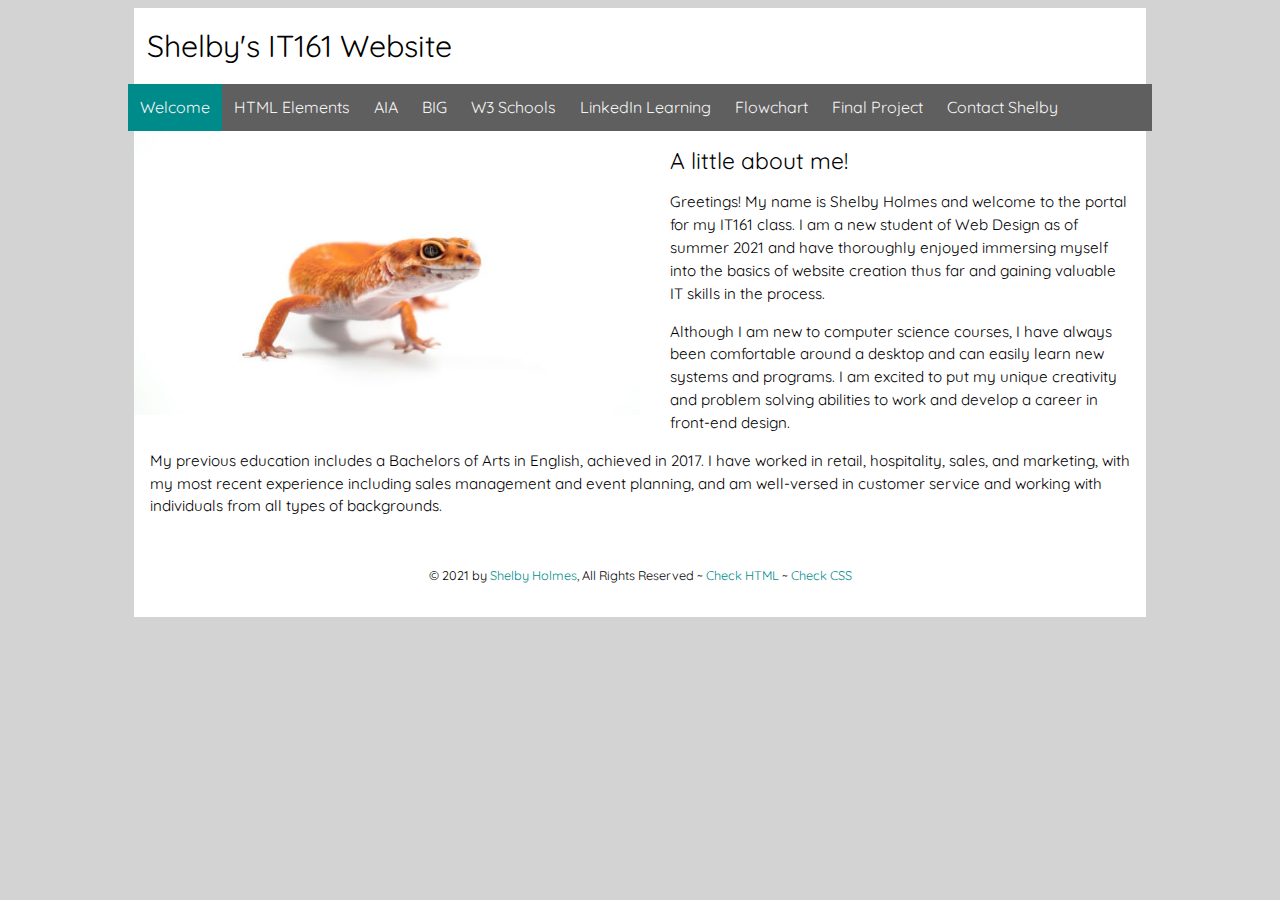
<file: it161/index.html>
<!DOCTYPE html>
<html lang="en">
 <head>
  <title>Shelby Holmes's IT161 Portal Website</title>
  <meta name="robots" content="noindex,nofollow" />
  <meta name="viewport" content="width=device-width" />
  <meta charset="utf-8" />
  <link rel="stylesheet" href="css/portal.css" />
  <link rel="stylesheet" href="css/nav.css" />
 </head>
 <body>
     <header>
     <h1>Shelby's IT161 Website</h1>
     <nav class="topnav" id="myTopnav">
       <a href="index.html" class="active">Welcome</a>
       <a href="elements.html">HTML Elements</a>
       <a href="aia.html">AIA</a>
       <a href="big/index.html">BIG</a>
       <a href="http://w3schools.com" target="_blank">W3 Schools</a>
       <a href="https://www.linkedin.com/learning/" target="_blank">LinkedIn Learning</a>
       <a href="flowchart.html">Flowchart</a>
       <a href="fp/template.html" target="_blank">Final Project</a>
       <a href="contact.php">Contact Shelby</a>
       <a href="javascript:void(0);" class="icon" onclick="myFunction()">&#9776;</a>
     </nav>
     </header>
     
   <div class="wrapper">
     
     <img class="desktop" src="images/desktop.jpg" alt="Photo of a leopard gecko" />
       
     <img class="tablet" src="images/tablet.jpg" alt="Close-up photo of a leopard gecko" />
       
     <img class="phone" src="images/phone.jpg" alt="Photo of a leopard gecko" />
       
       <h2 class="subheader">A little about me!</h2>
       
       <p>Greetings! My name is Shelby Holmes and welcome to the portal for my IT161 class. I am a new student of Web Design as of summer 2021 and have thoroughly enjoyed immersing myself into the basics of website creation thus far and gaining valuable IT skills in the process.</p>
       <p>Although I am new to computer science courses, I have always been comfortable around a desktop and can easily learn new systems and programs. I am excited to put my unique creativity and problem solving abilities to work and develop a career in front-end design.</p>
       <p>My previous education includes a Bachelors of Arts in English, achieved in 2017. I have worked in retail, hospitality, sales, and marketing, with my most recent experience including sales management and event planning, and am well-versed in customer service and working with individuals from all types of backgrounds.</p>
       
     <footer>
      <p><small>&copy; 2021 by 
          <a href="contact.php">Shelby Holmes</a>, All Rights Reserved ~ 
          <a id="html-checker" href="#">Check HTML</a> ~ 
          <a href="https://jigsaw.w3.org/css-validator/check?uri=referer">Check CSS</a></small>
     </p>
    </footer>
  </div>
     
  <!-- Toggle between adding and removing the "responsive" class to topnav when the user clicks on the icon -->
     
  <script>
    //https://tinyurl.com/dynamic-html-checker
    document.getElementById("html-checker").setAttribute("href","https://validator.w3.org/nu/?doc=" + location.href);  
    
    //manages mobile nav 
    function myFunction() {
        var x = document.getElementById("myTopnav");
        if (x.className === "topnav") {
            x.className += " responsive";
        } else {
            x.className = "topnav";
        }
    }   
 </script>
     
 </body>
</html>
</file>
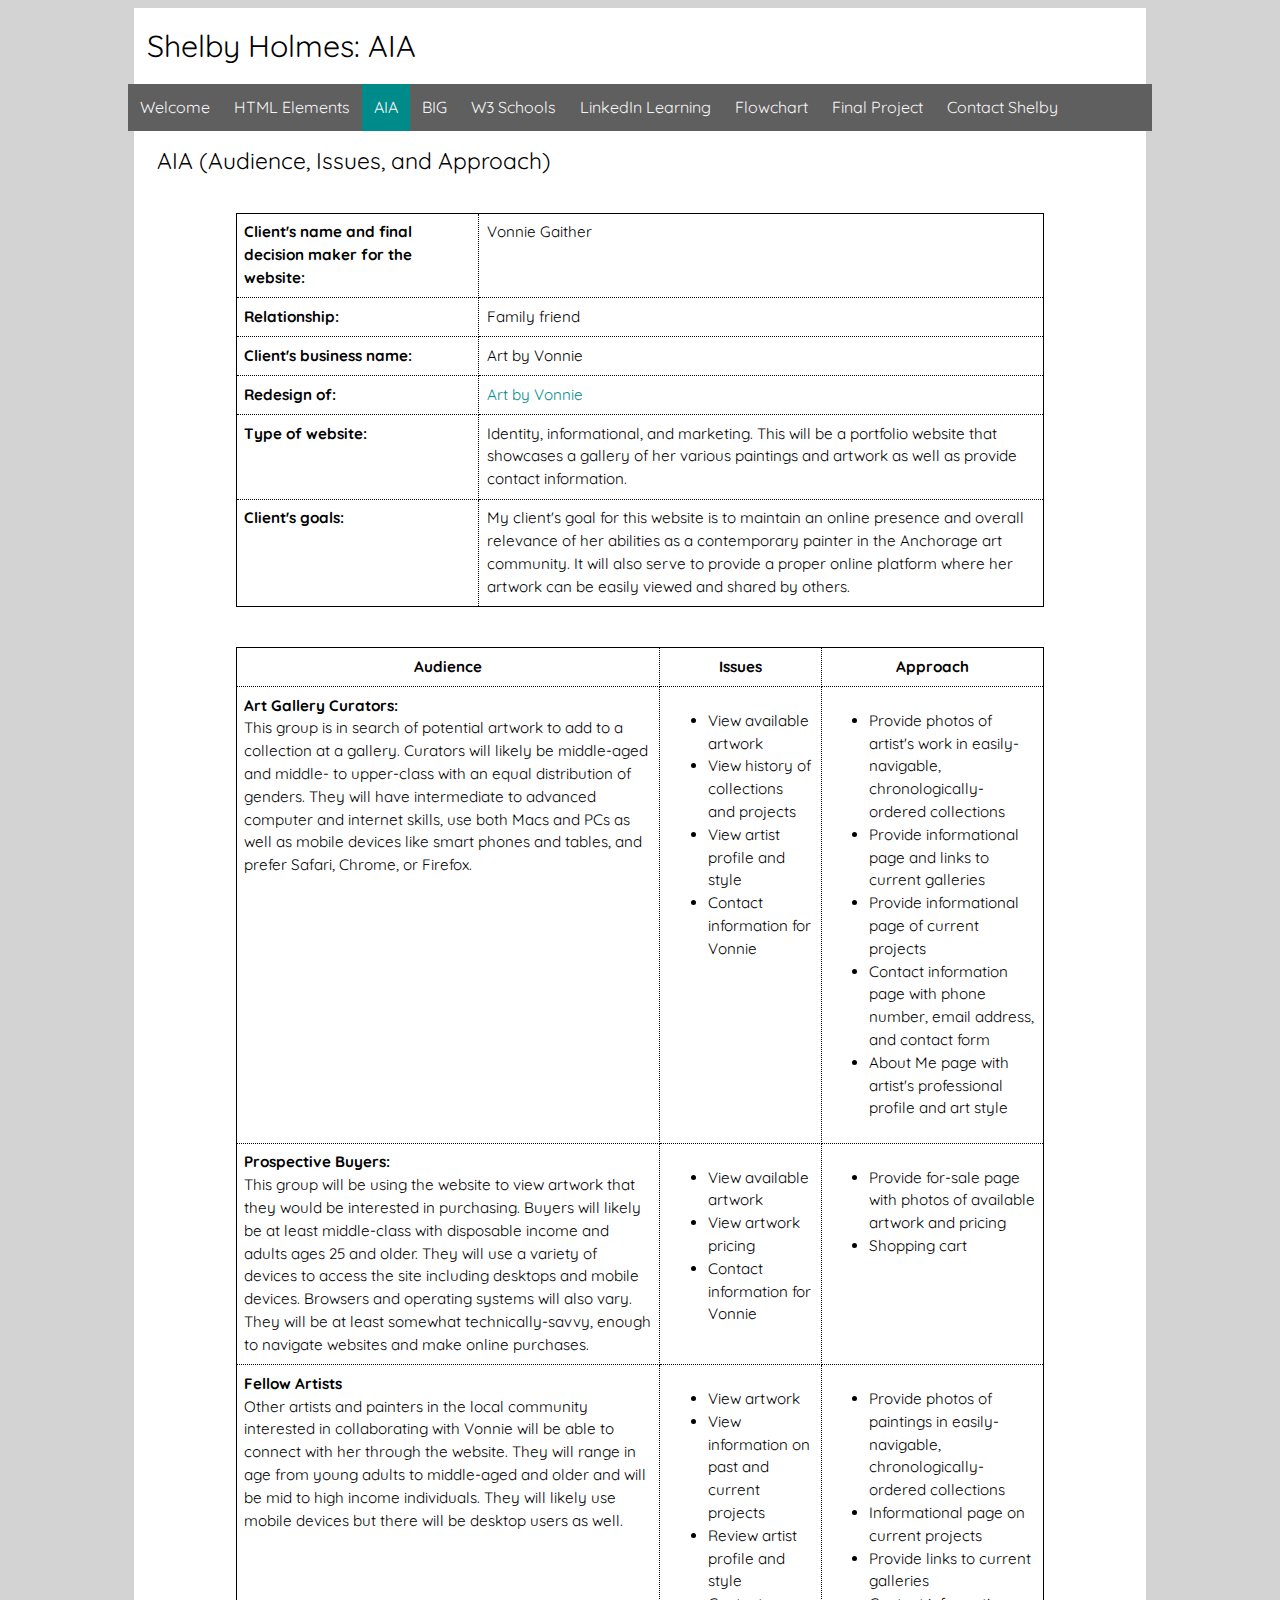
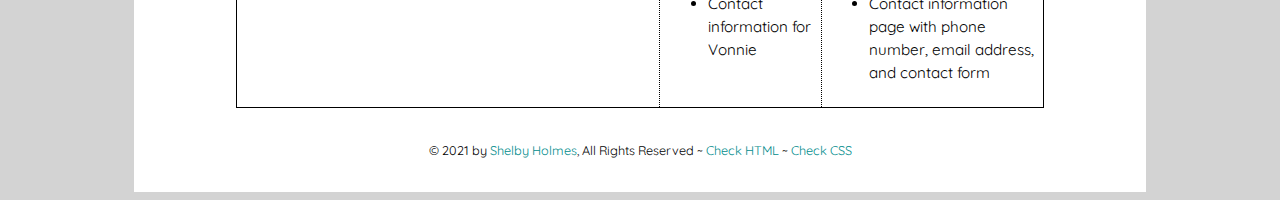
<file: it161/aia.html>
<!DOCTYPE html>
<html lang="en">
 <head>
  <title>Shelby Holmes: AIA</title>
  <meta name="robots" content="noindex,nofollow" />
  <meta name="viewport" content="width=device-width" />
  <meta charset="utf-8" />
  <link rel="stylesheet" href="css/portal.css" />
  <link rel="stylesheet" href="css/nav.css" />
  <link rel="stylesheet" href="css/tables.css" />
 </head>
 <body>
     <header>
     <h1>Shelby Holmes: AIA</h1>
     <nav class="topnav" id="myTopnav">
       <a href="index.html">Welcome</a>
       <a href="elements.html" >HTML Elements</a>
       <a href="aia.html" class="active">AIA</a>
       <a href="big/index.html">BIG</a>
       <a href="http://w3schools.com" target="_blank">W3 Schools</a>
       <a href="https://www.linkedin.com/learning/" target="_blank">LinkedIn Learning</a>
       <a href="flowchart.html">Flowchart</a>
       <a href="fp/index.html">Final Project</a>
       <a href="contact.php">Contact Shelby</a>
       <a href="javascript:void(0);" class="icon" onclick="myFunction()">&#9776;</a>
     </nav>
     </header>
     
   <div class="wrapper">
     
       <h2 class="subheader">AIA (Audience, Issues, and Approach)</h2>
        <table class="client">
            <tr>
                <th>Client's name and final decision maker for the website:</th>
                <td>Vonnie Gaither</td>
            </tr>
            <tr>
                <th>Relationship:</th>
                <td>Family friend</td>
            </tr>
            <tr>
                <th>Client's business name:</th>
                <td>Art by Vonnie</td>
            </tr>
            <tr>
                <th>Redesign of:</th>
                <td><a href="https://artbyvonnie2.weebly.com/" target="new window">Art by Vonnie</a></td>
            </tr>
            <tr>
                <th>Type of website:</th>
                <td>Identity, informational, and marketing. This will be a portfolio website that showcases a gallery of her various paintings and artwork as well as provide contact information. </td>
            </tr>
            <tr>
                <th>Client's goals:</th>
                <td>My client's goal for this website is to maintain an online presence and overall relevance of her abilities as a contemporary painter in the Anchorage art community. It will also serve to provide a proper online platform where her artwork can be easily viewed and shared by others.</td>
            </tr>
        </table>
            
        <table>
            <tr>
                <th>Audience</th>
                <th>Issues</th>
                <th>Approach</th>
            </tr>
            <tr>
                <td><strong>Art Gallery Curators:</strong> <br>This group is in search of potential artwork to add to a collection at a gallery. Curators will likely be middle-aged and middle- to upper-class with an equal distribution of genders. They will have intermediate to advanced computer and internet skills, use both Macs and PCs as well as mobile devices like smart phones and tables, and prefer Safari, Chrome, or Firefox.</td>
                <td>
                <ul>
                    <li>View available artwork</li>
                    <li>View history of collections and projects</li>
                    <li>View artist profile and style</li>
                    <li>Contact information for Vonnie</li>
                </ul>
                </td>
                <td>
                <ul>
                    <li>Provide photos of artist's work in easily-navigable, chronologically-ordered collections</li>
                    <li>Provide informational page and links to current galleries</li>
                    <li>Provide informational page of current projects</li>
                    <li>Contact information page with phone number, email address, and contact form</li>
                    <li>About Me page with artist's professional profile and art style</li>
                </ul>
                </td>
            </tr>
            <tr>
                <td><strong>Prospective Buyers:</strong> <br>This group will be using the website to view artwork that they would be interested in purchasing. Buyers will likely be at least middle-class with disposable income and adults ages 25 and older. They will use a variety of devices to access the site including desktops and mobile devices. Browsers and operating systems will also vary. They will be at least somewhat technically-savvy, enough to navigate websites and make online purchases.</td>
                <td>
                <ul>
                    <li>View available artwork</li>
                    <li>View artwork pricing</li>
                    <li>Contact information for Vonnie</li>
                </ul>
                </td>
                <td>
                <ul>
                    <li>Provide for-sale page with photos of available artwork and pricing</li>
                    <li>Shopping cart</li>
                </ul>
                </td>
            </tr>
            <tr>
                <td><strong>Fellow Artists</strong> <br>Other artists and painters in the local community interested in collaborating with Vonnie will be able to connect with her through the website. They will range in age from young adults to middle-aged and older and will be mid to high income individuals. They will likely use mobile devices but there will be desktop users as well.</td>
                <td>
                <ul>
                    <li>View artwork</li>
                    <li>View information on past and current projects</li>
                    <li>Review artist profile and style</li>
                    <li>Contact information for Vonnie</li>
                </ul>
                </td>
                <td>
                <ul>
                    <li>Provide photos of paintings in easily-navigable, chronologically-ordered collections</li>
                    <li>Informational page on current projects</li>
                    <li>Provide links to current galleries</li>
                    <li>Contact information page with phone number, email address, and contact form</li>
                </ul>
                </td>
            </tr>
        </table>
      
     <footer>
      <p><small>&copy; 2021 by 
          <a href="contact.php">Shelby Holmes</a>, All Rights Reserved ~ 
          <a id="html-checker" href="#" target="new window">Check HTML</a> ~ 
          <a href="https://jigsaw.w3.org/css-validator/check?uri=referer" target="new window">Check CSS</a></small>
     </p>
    </footer>
  </div>
     
  <!-- Toggle between adding and removing the "responsive" class to topnav when the user clicks on the icon -->
     
  <script>
    //https://tinyurl.com/dynamic-html-checker
    document.getElementById("html-checker").setAttribute("href","https://validator.w3.org/nu/?doc=" + location.href);  
    
    //manages mobile nav 
    function myFunction() {
        var x = document.getElementById("myTopnav");
        if (x.className === "topnav") {
            x.className += " responsive";
        } else {
            x.className = "topnav";
        }
    }   
 </script>
     
 </body>
</html>
</file>
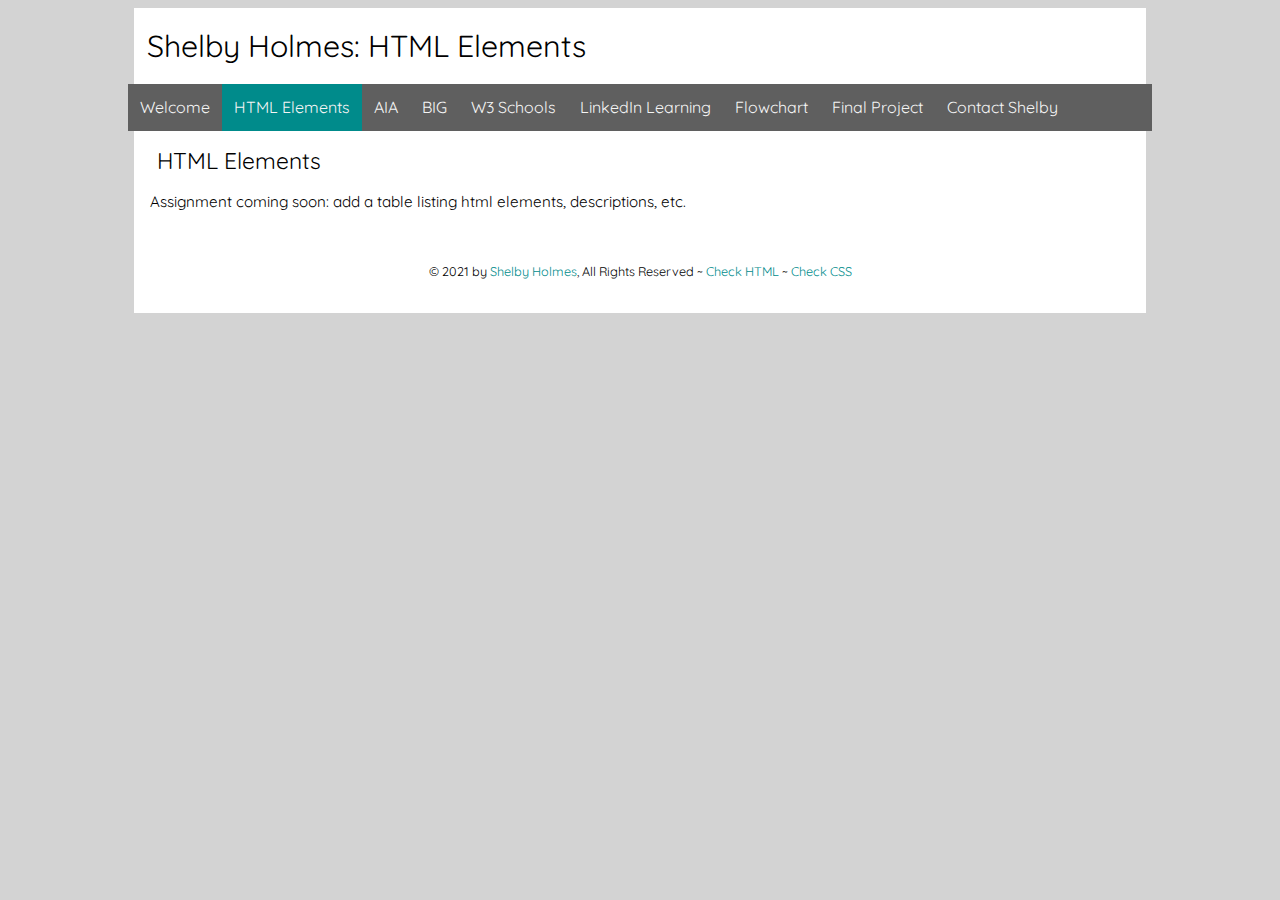
<file: it161/elements.html>
<!DOCTYPE html>
<html lang="en">
 <head>
  <title>Shelby Holmes: HTML Elements</title>
  <meta name="robots" content="noindex,nofollow" />
  <meta name="viewport" content="width=device-width" />
  <meta charset="utf-8" />
  <link rel="stylesheet" href="css/portal.css" />
  <link rel="stylesheet" href="css/nav.css" />
 </head>
 <body>
     <header>
     <h1>Shelby Holmes: HTML Elements</h1>
     <nav class="topnav" id="myTopnav">
       <a href="index.html">Welcome</a>
       <a href="elements.html" class="active">HTML Elements</a>
       <a href="aia.html">AIA</a>
       <a href="big/index.html">BIG</a>
       <a href="http://w3schools.com" target="_blank">W3 Schools</a>
       <a href="https://www.linkedin.com/learning/" target="_blank">LinkedIn Learning</a>
       <a href="flowchart.html">Flowchart</a>
       <a href="fp/index.html">Final Project</a>
       <a href="contact.php">Contact Shelby</a>
       <a href="javascript:void(0);" class="icon" onclick="myFunction()">&#9776;</a>
     </nav>
     </header>
     
   <div class="wrapper">
     
       <h2 class="subheader">HTML Elements</h2>
       
       <p>Assignment coming soon: add a table listing html elements, descriptions, etc.</p>
       
     <footer>
      <p><small>&copy; 2021 by 
          <a href="contact.php">Shelby Holmes</a>, All Rights Reserved ~ 
          <a id="html-checker" href="#">Check HTML</a> ~ 
          <a href="https://jigsaw.w3.org/css-validator/check?uri=referer">Check CSS</a></small>
     </p>
    </footer>
  </div>
     
  <!-- Toggle between adding and removing the "responsive" class to topnav when the user clicks on the icon -->
     
  <script>
    //https://tinyurl.com/dynamic-html-checker
    document.getElementById("html-checker").setAttribute("href","https://validator.w3.org/nu/?doc=" + location.href);  
    
    //manages mobile nav 
    function myFunction() {
        var x = document.getElementById("myTopnav");
        if (x.className === "topnav") {
            x.className += " responsive";
        } else {
            x.className = "topnav";
        }
    }   
 </script>
     
 </body>
</html>
</file>
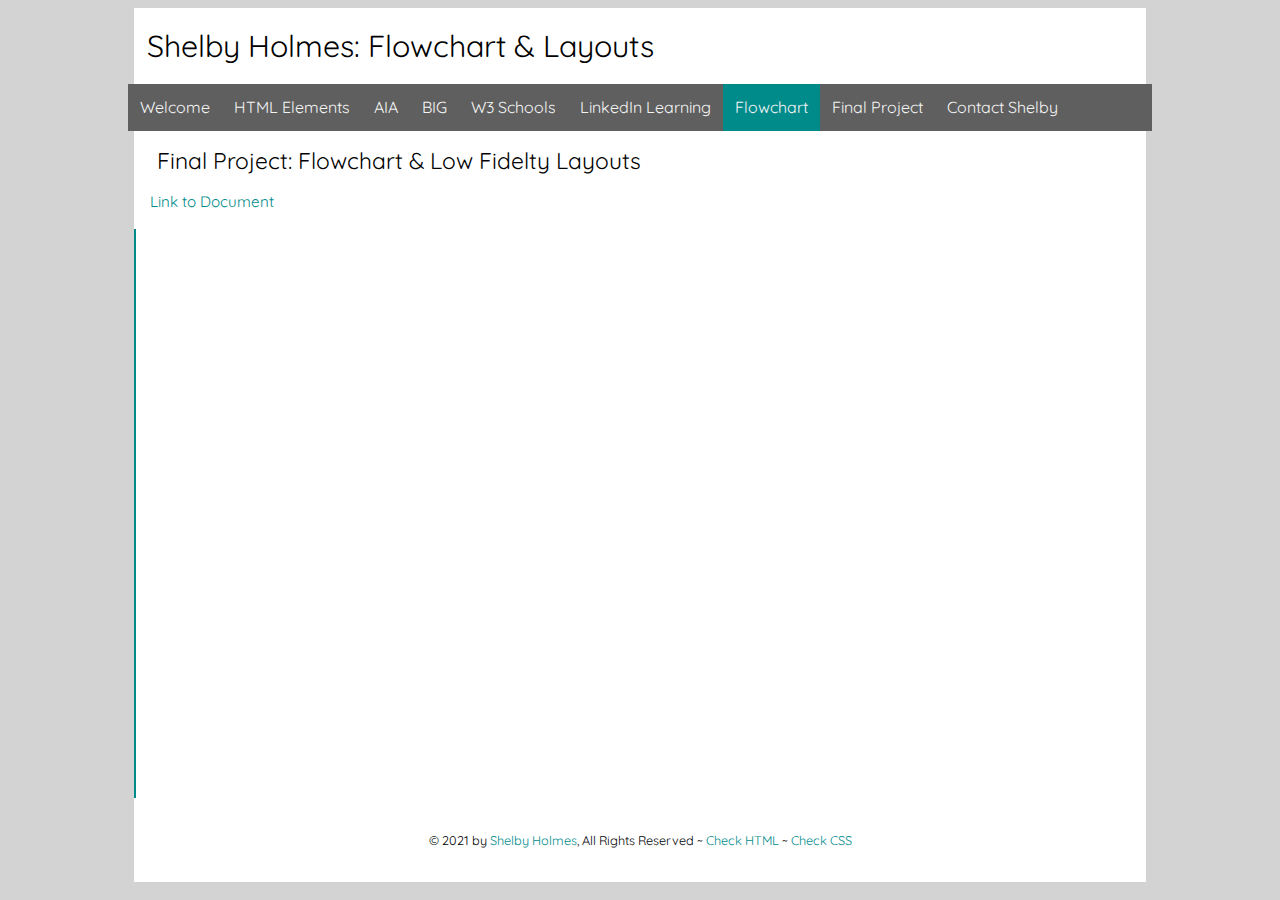
<file: it161/flowchart.html>
<!DOCTYPE html>
<html lang="en">
 <head>
  <title>Shelby Holmes: Flowchart &amp; Layouts</title>
  <meta name="robots" content="noindex,nofollow" />
  <meta name="viewport" content="width=device-width" />
  <meta charset="utf-8" />
  <link rel="stylesheet" href="css/portal.css" />
  <link rel="stylesheet" href="css/nav.css" />
  <style>
      .container {
  position: relative;
  overflow: hidden;
  width: 100%;
  padding-top: 56.25%; /* 16:9 Aspect Ratio (divide 9 by 16 = 0.5625) */
}

/* Then style the iframe to fit in the container div with full height and width */
.responsive-iframe {
  position: absolute;
  top: 0;
  left: 0;
  bottom: 0;
  right: 0;
  width: 100%;
  height: 100%;
}
  </style>
 </head>
 <body>
     <header>
     <h1>Shelby Holmes: Flowchart &amp; Layouts</h1>
     <nav class="topnav" id="myTopnav">
       <a href="index.html">Welcome</a>
       <a href="elements.html" >HTML Elements</a>
       <a href="aia.html" >AIA</a>
       <a href="big/index.html">BIG</a>
       <a href="http://w3schools.com" target="_blank">W3 Schools</a>
       <a href="https://www.linkedin.com/learning/" target="_blank">LinkedIn Learning</a>
       <a href="flowchart.html" class="active">Flowchart</a>
       <a href="fp/index.html">Final Project</a>
       <a href="contact.php">Contact Shelby</a>
       <a href="javascript:void(0);" class="icon" onclick="myFunction()">&#9776;</a>
     </nav>
     </header>
     
   <div class="wrapper">
     
       <h2 class="subheader">Final Project: Flowchart &amp; Low Fidelty Layouts</h2>

       <p><a href="https://docs.google.com/document/d/e/2PACX-1vQLmqbMHaHDru8m4XJtIP6uOaWuheHNz9ehC4zDaP4ReFndkGQQMMVNzzH8Q1xh5JTEIjG3QF5T4o9Q/pub" target="new window">Link to Document</a></p>
       
       <div class="container">
         <iframe class="responsive-iframe" src="https://docs.google.com/document/d/e/2PACX-1vQLmqbMHaHDru8m4XJtIP6uOaWuheHNz9ehC4zDaP4ReFndkGQQMMVNzzH8Q1xh5JTEIjG3QF5T4o9Q/pub?embedded=true" width="100%" height="100%" title="Wireframe Document by Shelby Holmes"></iframe>
       </div>

     <footer>
      <p><small>&copy; 2021 by 
          <a href="contact.php">Shelby Holmes</a>, All Rights Reserved ~ 
          <a id="html-checker" href="#" target="new window">Check HTML</a> ~ 
          <a href="https://jigsaw.w3.org/css-validator/check?uri=referer" target="new window">Check CSS</a></small>
     </p>
    </footer>
  </div>
     
  <!-- Toggle between adding and removing the "responsive" class to topnav when the user clicks on the icon -->
     
  <script>
    //https://tinyurl.com/dynamic-html-checker
    document.getElementById("html-checker").setAttribute("href","https://validator.w3.org/nu/?doc=" + location.href);  
    
    //manages mobile nav 
    function myFunction() {
        var x = document.getElementById("myTopnav");
        if (x.className === "topnav") {
            x.className += " responsive";
        } else {
            x.className = "topnav";
        }
    }   
 </script>
     
 </body>
</html>
</file>
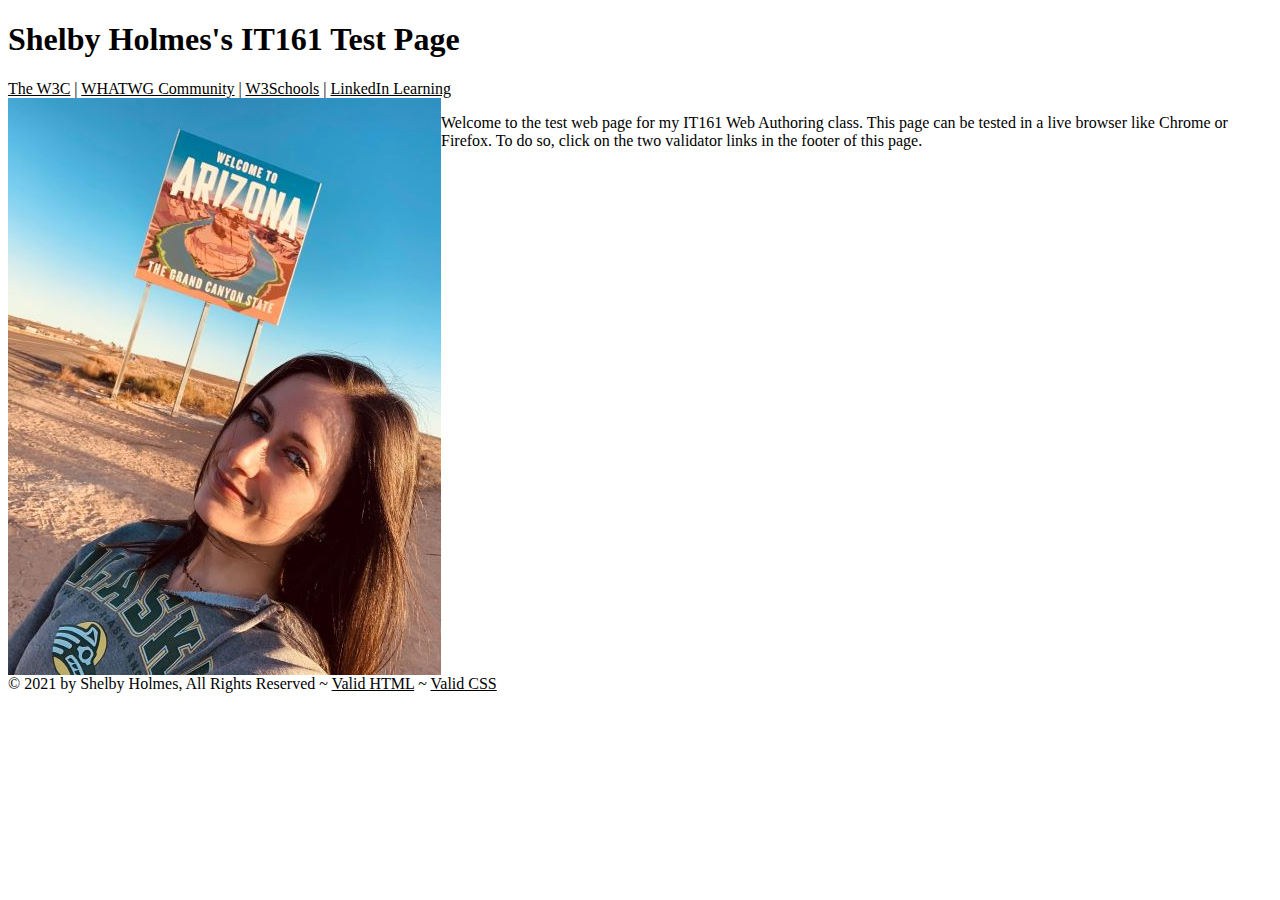
<file: it161/test.html>
<!DOCTYPE html>
<html lang="en">
    <head>
        <meta charset="utf-8">
        <meta name="robots" content="noindex,nofollow">
        <title>IT161 Test Web Page by Shelby Holmes</title>
        <!-- START Styles Here -->
        <style>
            img {
                float:left;
                margin:lem;
            }

            a {
                color:black;
            }

            a:hover {
                color:red;
                background-color:yellow;
                text-decoration: none;
            }

            footer {
                clear:both;
            }
        </style>
        <!-- END Styles Here -->
    </head>
    <body>
        <header>
            <h1>Shelby Holmes's IT161 Test Page</h1>
            <nav>
               <a href="https://www.w3.org/" target="_blank">The W3C</a> | 
               <a href="https://whatwg.org/" target="_blank">WHATWG Community</a> | 
               <a href="https://www.w3schools.com/" target="_blank">W3Schools</a> | 
               <a href="https://learning.linkedin.com/" target="_blank">LinkedIn Learning</a>
               
            </nav>
        </header>
            <img src="images/me.jpg" atl="Picture of Shelby">
            <p>Welcome to the test web page for my IT161 Web Authoring class. This page can be tested in a live browser like Chrome or Firefox. To do so, click on the two validator links in the footer of this page. </p>
        <footer>
            <p>&copy; 2021 by Shelby Holmes, All Rights Reserved ~ <a href="http://validator.w3.org/check?uri=referer" target="_blank">Valid HTML</a> ~ <a href="http://jigsaw.w3.org/css-validator/check?uri=referer" target="_blank">Valid CSS</a></p>
        </footer>
    </body>
</html>
</file>
<file: it161/css/portal.css>
/* Global rules */

@import url('https://fonts.googleapis.com/css?family=Quicksand');

html {
    background-color: lightgray;
    font-family: 'Quicksand', sans-serif;
    font-size: 0.95em;
    line-height: 1.5em;
}

::selection {
    color: #000; 
    background: #ff0;
}

h1 {
    font-weight: normal;
    margin: auto;
    background: white;
    line-height: 2.5em;
}

div.wrapper {
    background-color: white;
    overflow: auto;
}

p {
    margin: 1em 1em;
}


h2, h3 {
    font-weight: normal;
    margin-left: 1em;
    line-height: 1em;
}

a {
    color:darkcyan;
    text-decoration: none;
}

a:hover {
    color: whitesmoke;
    background-color: darkcyan;
    text-decoration: none;
}

iframe {
    display: block;
    margin: auto;
    width: 90%;
    height: 5700px;
    border: 2px solid darkcyan;
}

footer {
    clear: both;
    text-align: center;
    padding: 1em;
}

/* Responsive rules */

/* DESKTOP */
@media all and (min-width:1200px) {
    div.wrapper {
        width: 80%;
        margin: auto;
    }
    
    h1 {
        width: 79%;
        padding-left: 1%;
    }
    
    img.desktop {
        width: 50%;
        float: left;
        margin-right: 2em;
    }
    
    img.tablet, img.phone {
        display: none;
    }
    
    p {
        margin: 1em;
    }
}

/* TABLET */
@media all and (min-width:501px) and (max-width:1199px) {
    div.wrapper {
        width: 90%;
        margin: auto;
    }
    
    h1 {
        width: 89%;
        padding-left: 1%;
    }
    
    img.tablet {
        width: 50%;
        float: right;
        margin-left: 1em;
    }
    
    img.desktop, img.phone {
        display: none;
    }
}

/* PHONE */
@media all and (max-width:500px) {
    div.wrapper {
        width: 100%;
    }
    
    h1 {
        width: 99%;
        padding-left: 1%;
    }
    
    img.phone {
        width: 100%;
    }
    
    img.desktop, img.tablet {
        display: none;
    }
}
</file>
<file: it161/css/nav.css>
/* Global rules */
.topnav {
    margin: auto;
    background-color: rgb(95,95,95);
    overflow: auto;
}

.topnav a {
    float: left;
    display: block;
    color: whitesmoke;
    text-align: center;
    padding: 12px 12px;
    text-decoration: none;
    text-transform: capitalize;
    font-size: 16px;
}

.topnav a.hover, .active {
    background-color: darkcyan;
}

.topnav .icon {
    display: none;
}

/* Responsive rules - apply when screen width is less than 1200px */

@media screen and (max-width: 1199px) {
    .topnav a:not(:first-child) {
        display: none;
    }
    
    .topnav a.icon {
        float: right;
        display: block;
    }
    
    .topnav.responsive {
        position: relative;
    }
    
    .topnav.responsive a {
        float: none;
        display: block;
        text-align: left;
    }
    
    .topnav.responsive a.icon {
        position: absolute;
        right: 0;
        top: 0;
    }
}


/* DESKTOP */
@media all and (min-width:1200px) {
    .topnav {
        width: 81%;
    }
}

/* TABLET */
@media all and (min-width:501px) and (max-width:1199px) {
    .topnav {
        width: 91%;
    }
}

/* PHONE */
@media all and (max-width:500px) {
    .topnav {
        width: 100%;
    }
}
</file>
<file: it161/css/tables.css>
table {
    border:1px solid #000;
    width:80%;
    border-collapse: collapse;
    margin:auto;
    background-color:#fff;
}

tr {
  vertical-align:top;
}

td,th {
  border:1px dotted #000;
  padding:.5em;
}

table.client {
    margin:40px auto; /* T R B L */
}

table.client th {
    text-align: left;
    width:30%;
}

table.audience th {
    margin:40px auto; /* T R B L */
}

table.audience th{
    width:33.3%;
}
</file>
